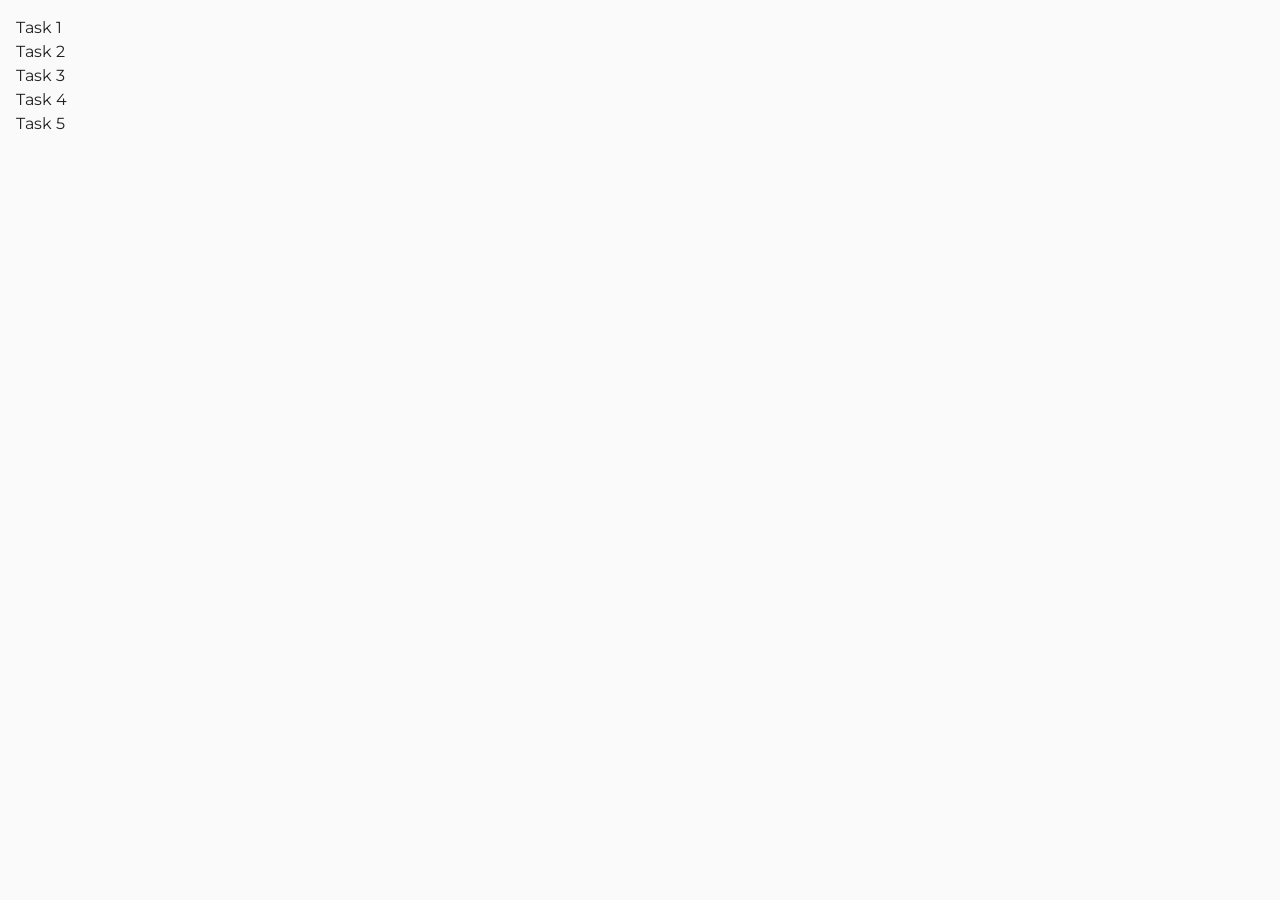
<file: index.html>
<!doctype html>
<html lang="en">
  <head>
    <meta charset="UTF-8" />
    <meta http-equiv="X-UA-Compatible" content="IE=edge" />
    <meta name="viewport" content="width=device-width, initial-scale=1.0" />
    <title>Homework 7</title>
    <link rel="preconnect" href="https://fonts.googleapis.com" />
    <link rel="preconnect" href="https://fonts.gstatic.com" crossorigin />
    <link
      href="https://fonts.googleapis.com/css2?family=Montserrat:wght@400;600&display=swap"
      rel="stylesheet"
    />
    <link rel="stylesheet" href="./css/common.css" />
  </head>
  <body>
    <ul>
      <li><a href="./task-1.html">Task 1</a></li>
      <li><a href="./task-2.html">Task 2</a></li>
      <li><a href="./task-3.html">Task 3</a></li>
      <li><a href="./task-4.html">Task 4</a></li>
      <li><a href="./task-5.html">Task 5</a></li>
    </ul>
  </body>
</html>
</file>
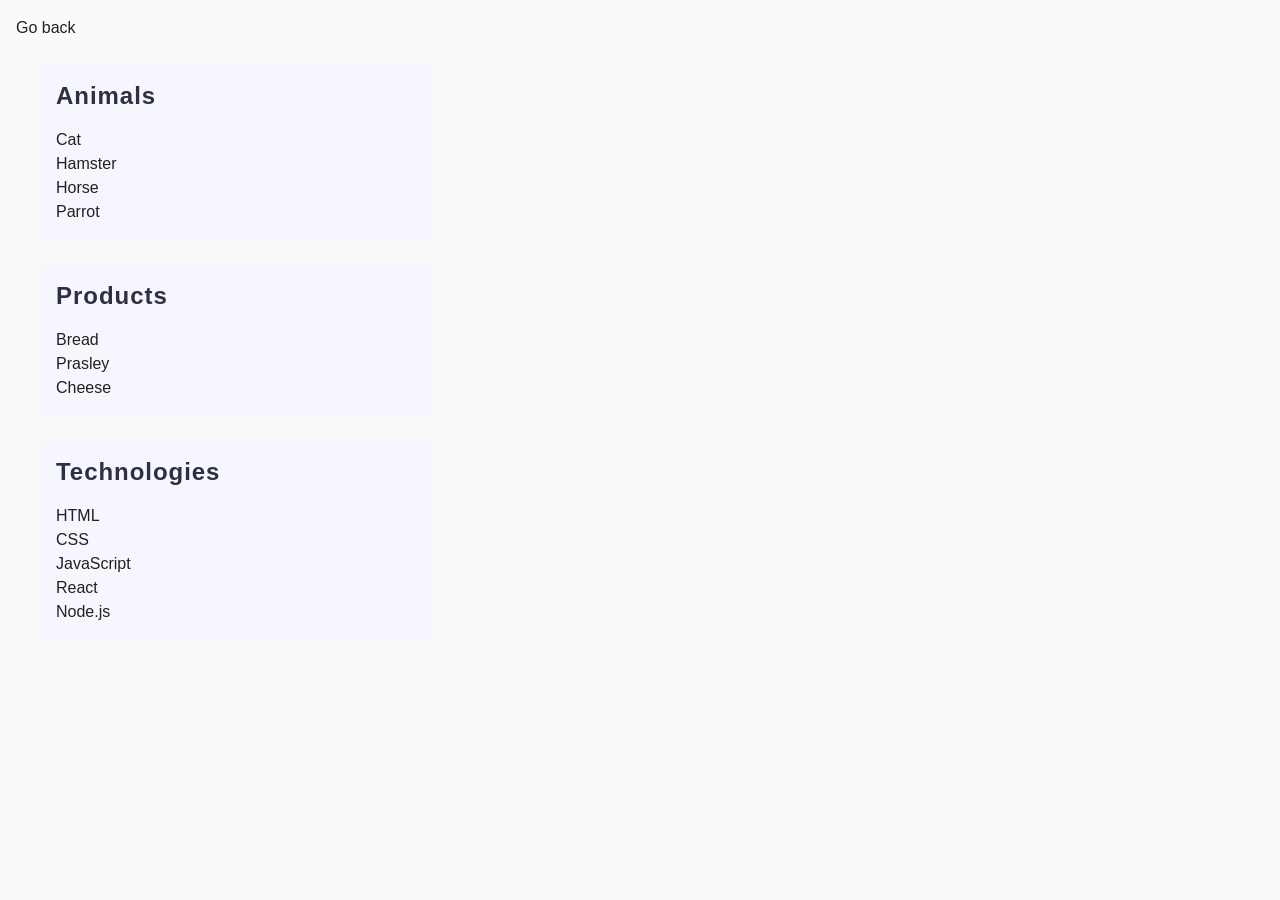
<file: task-1.html>
<!doctype html>
<html lang="en">
  <head>
    <meta charset="UTF-8" />
    <meta http-equiv="X-UA-Compatible" content="IE=edge" />
    <meta name="viewport" content="width=device-width, initial-scale=1.0" />
    <title>Task 1</title>
    <link rel="stylesheet" href="./css/common.css" />
  </head>
  <body>
    <p><a href="./index.html">Go back</a></p>

    <ul id="categories">
      <li class="item">
        <h2>Animals</h2>

        <ul>
          <li>Cat</li>
          <li>Hamster</li>
          <li>Horse</li>
          <li>Parrot</li>
        </ul>
      </li>
      <li class="item">
        <h2>Products</h2>

        <ul>
          <li>Bread</li>
          <li>Prasley</li>
          <li>Cheese</li>
        </ul>
      </li>
      <li class="item">
        <h2>Technologies</h2>

        <ul>
          <li>HTML</li>
          <li>CSS</li>
          <li>JavaScript</li>
          <li>React</li>
          <li>Node.js</li>
        </ul>
      </li>
    </ul>

    <script src="./js/task-1.js" type="module"></script>
  </body>
</html>
</file>
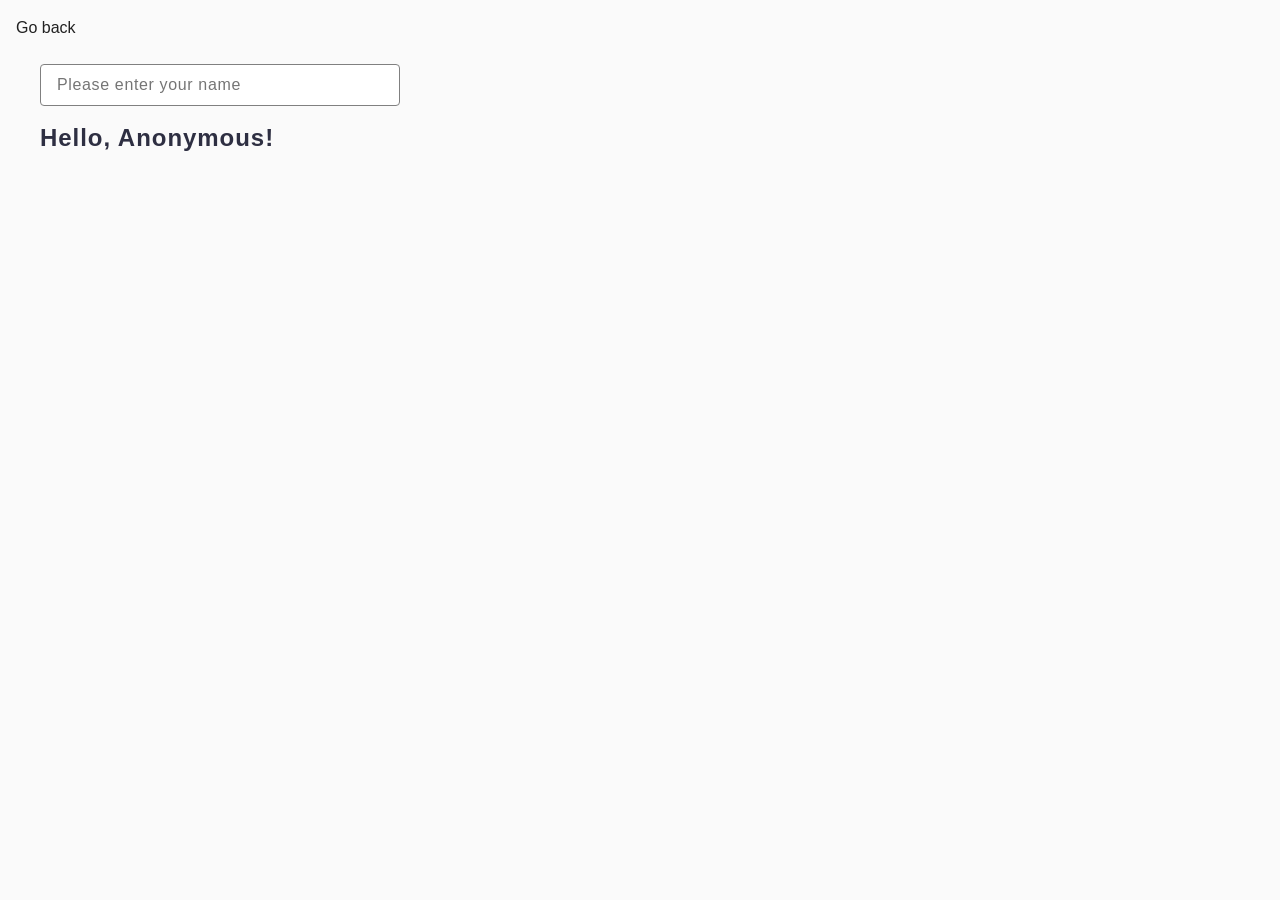
<file: task-3.html>
<!doctype html>
<html lang="en">
  <head>
    <meta charset="UTF-8" />
    <meta http-equiv="X-UA-Compatible" content="IE=edge" />
    <meta name="viewport" content="width=device-width, initial-scale=1.0" />
    <title>Task 3</title>
    <link rel="stylesheet" href="./css/common.css" />
  </head>
  <body>
    <p><a href="./index.html">Go back</a></p>

    <input type="text" id="name-input" placeholder="Please enter your name" />
    <h1 class="title-anon">Hello, <span id="name-output">Anonymous</span>!</h1>

    <script src="./js/task-3.js" type="module"></script>
  </body>
</html>
</file>
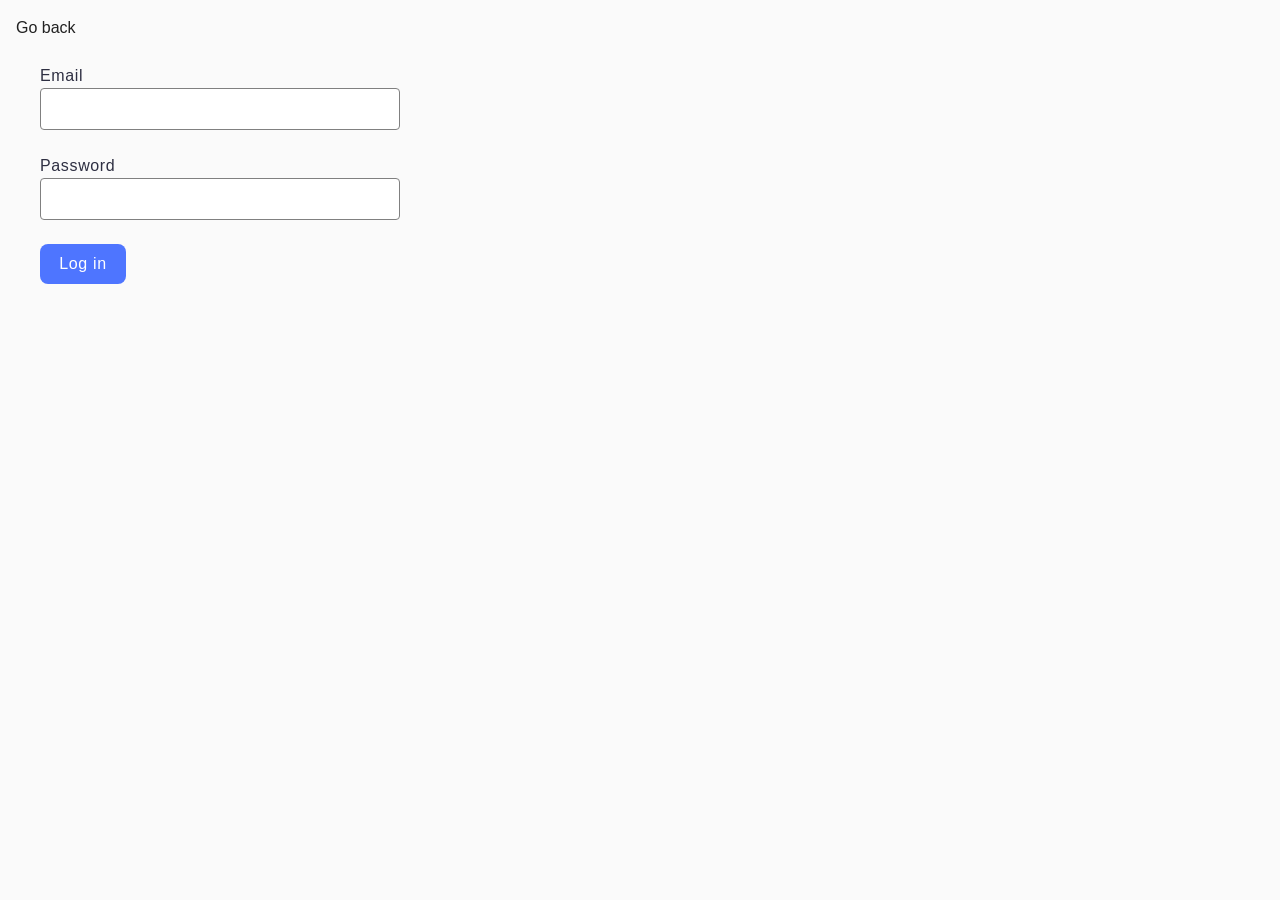
<file: task-4.html>
<!doctype html>
<html lang="en">
  <head>
    <meta charset="UTF-8" />
    <meta http-equiv="X-UA-Compatible" content="IE=edge" />
    <meta name="viewport" content="width=device-width, initial-scale=1.0" />
    <title>Task 4</title>
    <link rel="stylesheet" href="./css/common.css" />
  </head>
  <body>
    <p><a href="./index.html">Go back</a></p>

    <form class="login-form">
      <label>
        Email
        <input type="email" name="email" />
      </label>
      <label>
        Password
        <input type="password" name="password" />
      </label>
      <button type="submit">Log in</button>
    </form>

    <script src="./js/task-4.js" type="module"></script>
  </body>
</html>
</file>
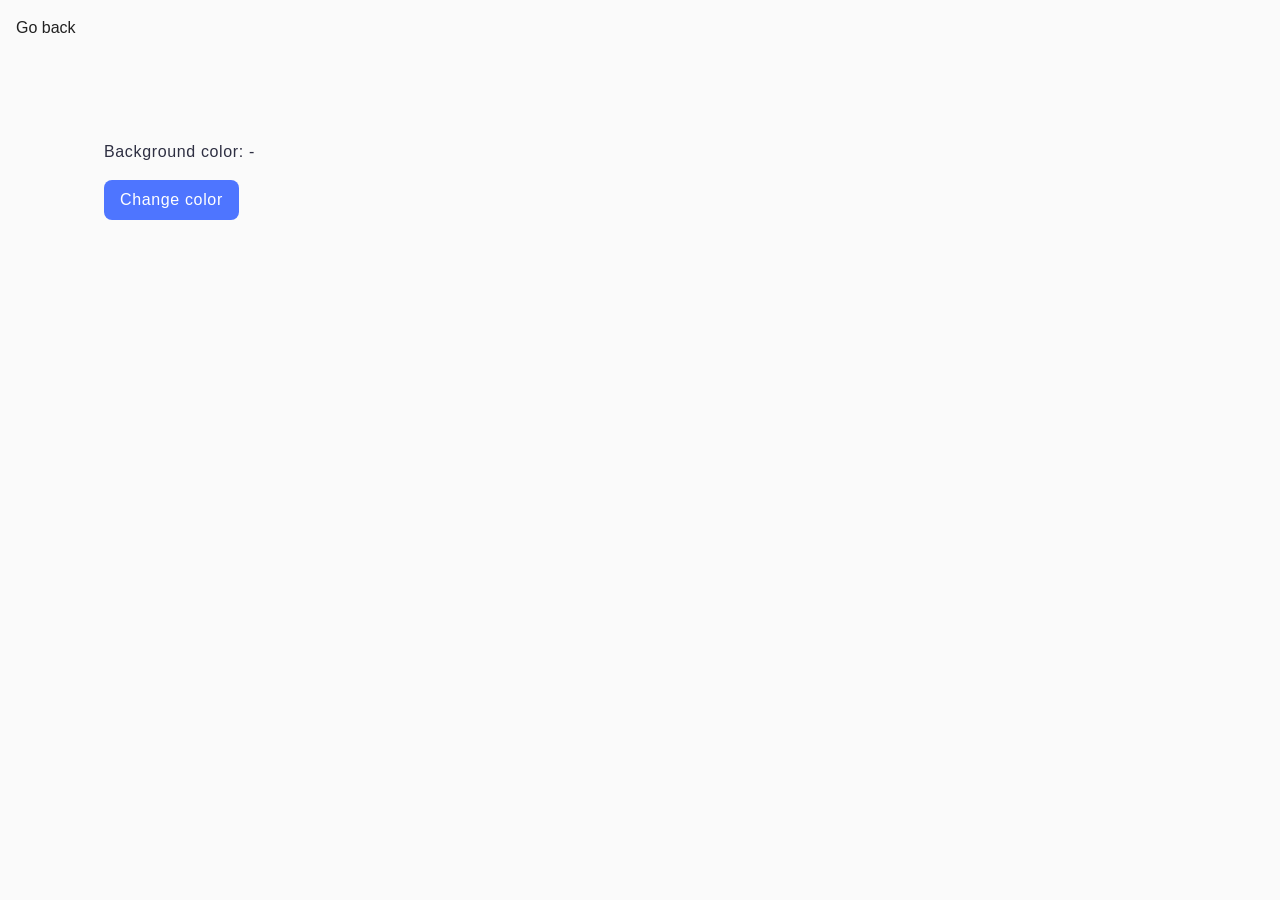
<file: task-5.html>
<!DOCTYPE html>
<html lang="en">
  <head>
    <meta charset="UTF-8" />
    <meta http-equiv="X-UA-Compatible" content="IE=edge" />
    <meta name="viewport" content="width=device-width, initial-scale=1.0" />
    <title>Task 5</title>
    <link rel="stylesheet" href="./css/common.css" />
  </head>
  <body>
    <p><a href="./index.html">Go back</a></p>

    <div class="widget">
      <p>Background color: <span class="color">-</span></p>
      <button type="button" class="change-color">Change color</button>
    </div>

    <script src="./js/task-5.js" type="module"></script>
  </body>
</html>
</file>
<file: css/common.css>
* {
  box-sizing: border-box;
}

body {
  margin: 16px;
  font-family:
    -apple-system, BlinkMacSystemFont, 'Segoe UI', Roboto, Oxygen, Ubuntu,
    Cantarell, 'Open Sans', 'Helvetica Neue', 'Montserrat', sans-serif;
  -webkit-font-smoothing: antialiased;
  -moz-osx-font-smoothing: grayscale;
  background-color: #fafafa;
  color: #212121;
  line-height: 1.5;
}

h1,
h2,
h3,
h4,
h5,
h6,
p {
  margin: 0;
}

ul {
  margin: 0;
  padding: 0;
  list-style: none;
}

a {
  color: currentColor;
  text-decoration: none;
}

button {
  cursor: pointer;
}

img {
  display: block;
  max-width: 100%;
  height: 100%;
  object-fit: cover;
}

#categories {
  max-width: 440px;
  padding: 24px;
}

.item {
  background-color: #f6f6fe;
  border-radius: 8px;
  padding: 16px;
  margin-bottom: 24px;
}

.item:last-child {
  margin-bottom: 0;
}

h2 {
  font-family: 'Montserrat', sans-serif;
  font-weight: 600;
  font-size: 24px;
  line-height: 133%;
  letter-spacing: 0.04em;
  color: #2e2f42;

  margin-bottom: 16px;
}

.list-item {
  font-family: 'Montserrat', sans-serif;
  font-weight: 400;
  font-size: 16px;
  line-height: 150%;
  letter-spacing: 0.04em;
  color: #2e2f42;

  border: 1px solid #808080;
  border-radius: 4px;
  padding-top: 8px;
  padding-bottom: 8px;
  padding-left: 16px;
  margin-bottom: 8px;
}

.list-item:last-child {
  margin-bottom: 0;
}

.gallery {
  display: flex;
  /* flex-direction: row; */
  flex-wrap: wrap;
  gap: 48px 24px;
}

.gallery-item {
  width: calc((100% - 48px) / 3);
}

#name-input {
  font-family: 'Montserrat', sans-serif;
  font-weight: 400;
  font-size: 16px;
  line-height: 150%;
  letter-spacing: 0.04em;
  color: #2e2f42;
  border: 1px solid #808080;
  border-radius: 4px;
  padding-top: 8px;
  padding-bottom: 8px;
  padding-left: 16px;
  margin-top: 24px;
  margin-left: 24px;
  margin-bottom: 16px;
  width: 360px;
  transition: border 250ms cubic-bezier(0.4, 0, 0.2, 1);
}

#name-input:hover,
#name-input:focus {
  outline: none;
  border: 1px solid #000;
}

#name-input:placeholder-shown {
  font-family: 'Montserrat', sans-serif;
  font-weight: 400;
  font-size: 16px;
  line-height: 150%;
  letter-spacing: 0.04em;
  color: #2e2f42;
}

.title-anon {
  font-family: 'Montserrat', sans-serif;
  font-weight: 600;
  font-size: 24px;
  line-height: 133%;
  letter-spacing: 0.04em;
  color: #2e2f42;
  margin-left: 24px;
}

.login-form {
  padding: 24px;
  display: flex;
  flex-direction: column;
}

.login-form label {
  display: flex;
  flex-direction: column;
  font-family: 'Montserrat', sans-serif;
  font-weight: 400;
  font-size: 16px;
  line-height: 150%;
  letter-spacing: 0.04em;
  color: #2e2f42;
  margin-bottom: 8px;
}

.login-form input {
  font-family: 'Montserrat', sans-serif;
  font-weight: 400;
  font-size: 16px;
  line-height: 150%;
  letter-spacing: 0.04em;
  color: #2e2f42;
  border: 1px solid #808080;
  border-radius: 4px;
  padding-top: 8px;
  padding-bottom: 8px;
  padding-left: 16px;

  border: 1px solid #808080;
  border-radius: 4px;
  width: 360px;
  margin-bottom: 8px;
  transition: border 250ms cubic-bezier(0.4, 0, 0.2, 1);
}

.login-form input:hover,
.login-form input:focus {
  outline: none;
  border: 1px solid #000;
}

.login-form input:last-child {
  margin-bottom: 16px;
}

.login-form button {
  cursor: pointer;
  border: none;

  font-family: 'Montserrat', sans-serif;
  font-weight: 500;
  font-size: 16px;
  line-height: 150%;
  letter-spacing: 0.04em;
  color: #fff;
  border-radius: 8px;

  padding: 8px 16px;
  width: 86px;
  background: #4e75ff;
  transition: background 250ms cubic-bezier(0.4, 0, 0.2, 1);
}

.login-form button:hover,
.login-form button:focus {
  background: #6c8cff;
}

.widget {
  padding-top: 100px;
  padding-right: 88px;
  padding-bottom: 100px;
  padding-left: 88px;
}

.widget p {
    font-family: 'Montserrat', sans-serif;
font-weight: 400;
font-size: 16px;
line-height: 150%;
letter-spacing: 0.04em;
color: #2e2f42;
margin-bottom: 16px;
}

.change-color {
  cursor: pointer;
  border: none;
  font-family: 'Montserrat', sans-serif;
font-weight: 500;
font-size: 16px;
line-height: 150%;
letter-spacing: 0.04em;
color: #fff;

border-radius: 8px;
padding: 8px 16px;
max-width: 148px;

background: #4e75ff;
  transition: background 250ms cubic-bezier(0.4, 0, 0.2, 1);

}

.change-color:hover,
.change-color:focus {
  background: #6c8cff;
}
</file>
